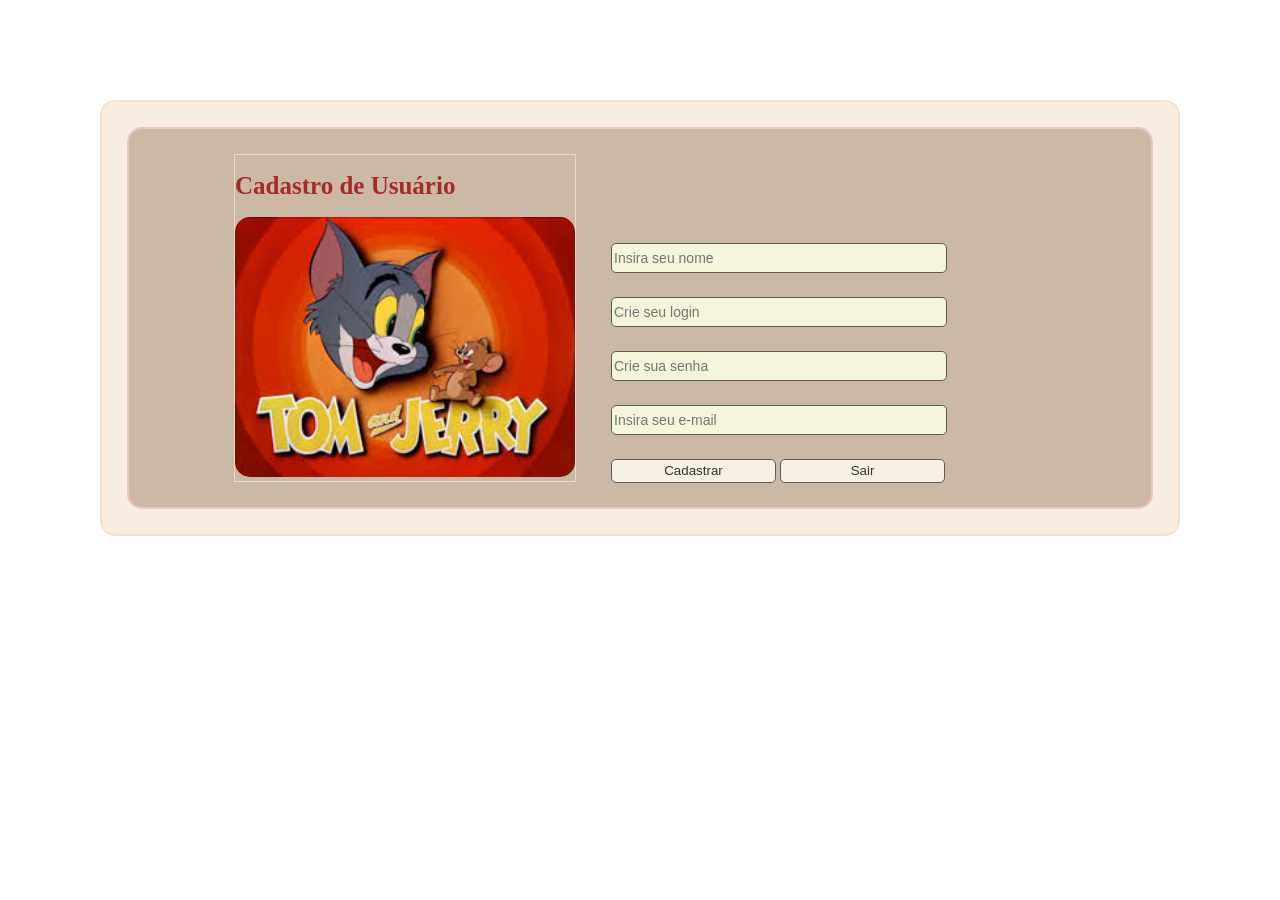
<file: cartoon/index.html>
<!DOCTYPE html>
<html lang="pt-br">
<head>
    <meta charset="UTF-8">
    <meta name="viewport" content="width=device-width, initial-scale=1.0">
    <link rel="stylesheet" href="css/estilo.css">
    <script src="JS/crud.js"></script>
    <title>Tom&Jerry</title>
</head>
<body onload="bd()">
    <div class="container">
        <div class="main-cartoon">
            <div class="elemento-cartoon">
                <h1>Cadastro de Usuário</h1>
                <img src="img/tom.png" alt="Tom$Jerry" class="tom-cartoon">
            </div>
            <div class="form-cartoon">
                <input type="text" id="nome" placeholder="Insira seu nome" class="box-cartoon">
                <input type="text" id="login" placeholder="Crie seu login" class="box-cartoon">
                <input type="text" id="senha" placeholder="Crie sua senha" class="box-cartoon">
                <input type="text" id="email" placeholder="Insira seu e-mail" class="box-cartoon">

                <div class="btn-cartoon">
                    <button type="button" onclick="adicionar()" class="botao-cartoon">Cadastrar</button>
                    <button type="button" class="botao-cartoon">Sair</button>
                </div>
            </div>

        </div>
    </div>
</body>
</html>
</file>
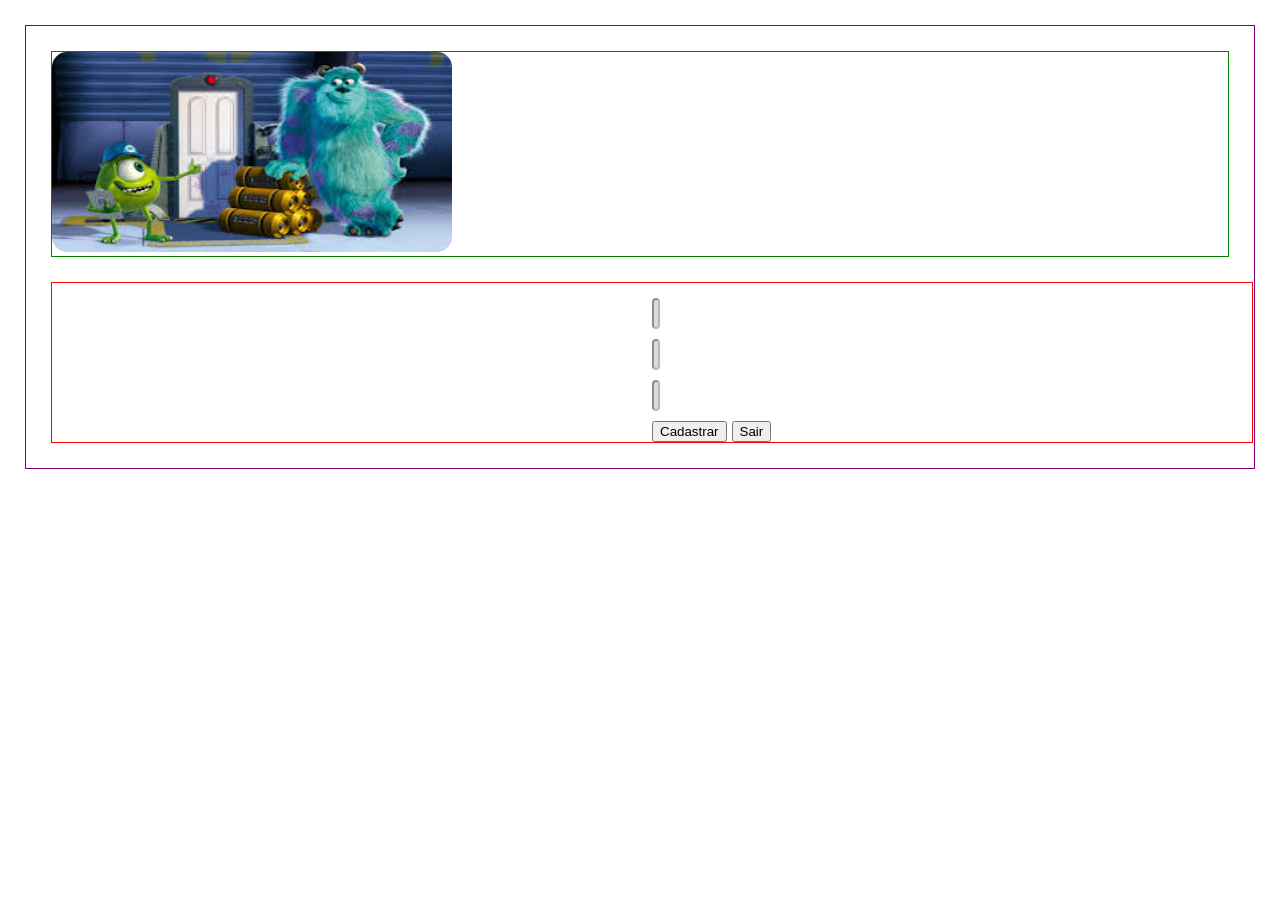
<file: MonstrosSA/prototipo.html>
<!DOCTYPE html>
<html lang="pt-br">
    <head>
        <meta charset="UTF-8">
        <meta name="viewport" content="width-device-width, initial-scale=1.0">
        <title> MONSTROS SA</title>
        <link rel="stylesheet" href="style/sa.css">
    </head>
    <body>
        <div class="monster-father">

            <div class="monster-sa">
                <img src="img/sa.png" alt="MonstrosSA" >
            </div>

            <div class="monster-form">
                <input type="text" id="nome" placeholder="Insira seu nome" class="form-line">
                <input type="text" id="email" placeholder="Seu email" class="form-line">
                <input type="text" id="fone" placeholder="Telefone" class="form-line">

                <div class="monster-button">
                    <button type="button" id="cadastrar">Cadastrar</button>
                    <button type="button" id="sair">Sair</button>
                </div>
            </div>

        </div>

    </body>
    </html>
</file>
<file: cartoon/css/estilo.css>
body {
    margin: 0;
    border: 0;
}

h1 {
    font-size: 25px;
    font-family: Georgia, 'Times New Roman', Times, serif;
    font-weight: bold;
    color: brown;

}

.container {
    margin: 100px;
    border: 2px solid rgb(244, 224, 203);
    border-radius: 15px;
    background-color: rgb(248, 237, 225);
}

.main-cartoon {
    margin: 25px;
    border: 2px solid rgb(244, 192, 203);
    border-radius: 15px;
    background-color: rgb(204, 185, 165);
    padding-left: 80px;
    padding-right: 80px;
    display: flex;
    flex-direction: row;
}

.elemento-cartoon {
    margin: 25px;
    border: 1px solid rgb(227, 218, 208);
 
}

.tom-cartoon {
    width: 340px;
    height: 260px;
    border-radius: 15px;
}

.form-cartoon {
    padding-top: 90px;
    padding-left: 10px;
    
    display: flex;
    flex-direction: column;
    justify-content: space-evenly;

}

.box-cartoon {
    width: 330px;
    height: 26px;

    font-size: 14px;
    border: 1px solid rgb(91, 91, 89);
    border-radius: 5px;
    background-color: beige;
    
}



.botao-cartoon {
    width: 165px;
    height: 24px;
    color: rgb(52, 52, 49);
    background-color: rgb(247, 240, 229);
    border-radius: 5px;
    border: 1px solid rgb(91, 91, 89);
}
</file>
<file: MonstrosSA/style/sa.css>
body {
    margin: 0;
    border: 0;
}

img {
    width: 400px;
    height: 200px;
    border-radius: 15px;
}

.monster-father{
    margin:25px;
    border: 1px solid purple;
}

.monster-sa {
    margin:25px;
    border: 1px solid green;
}

.monster-form {
    margin:25px;
    border: 1px solid red;
    padding-top:15px;
    padding-left: 600px;
    padding-right: 600px;
    gap: 10px;



    display:flex;
    flex-direction: column;
}

.form-line {
    height: 25px;
    border-radius: 5px;
    background-color: rgb(179, 186, 202);
    opacity: 50%;
}

.form-line:hover {
    color: aquamarine;
}

.monster-button {
    display:flex;
    flex-direction: row;
    gap:5px
}
</file>
